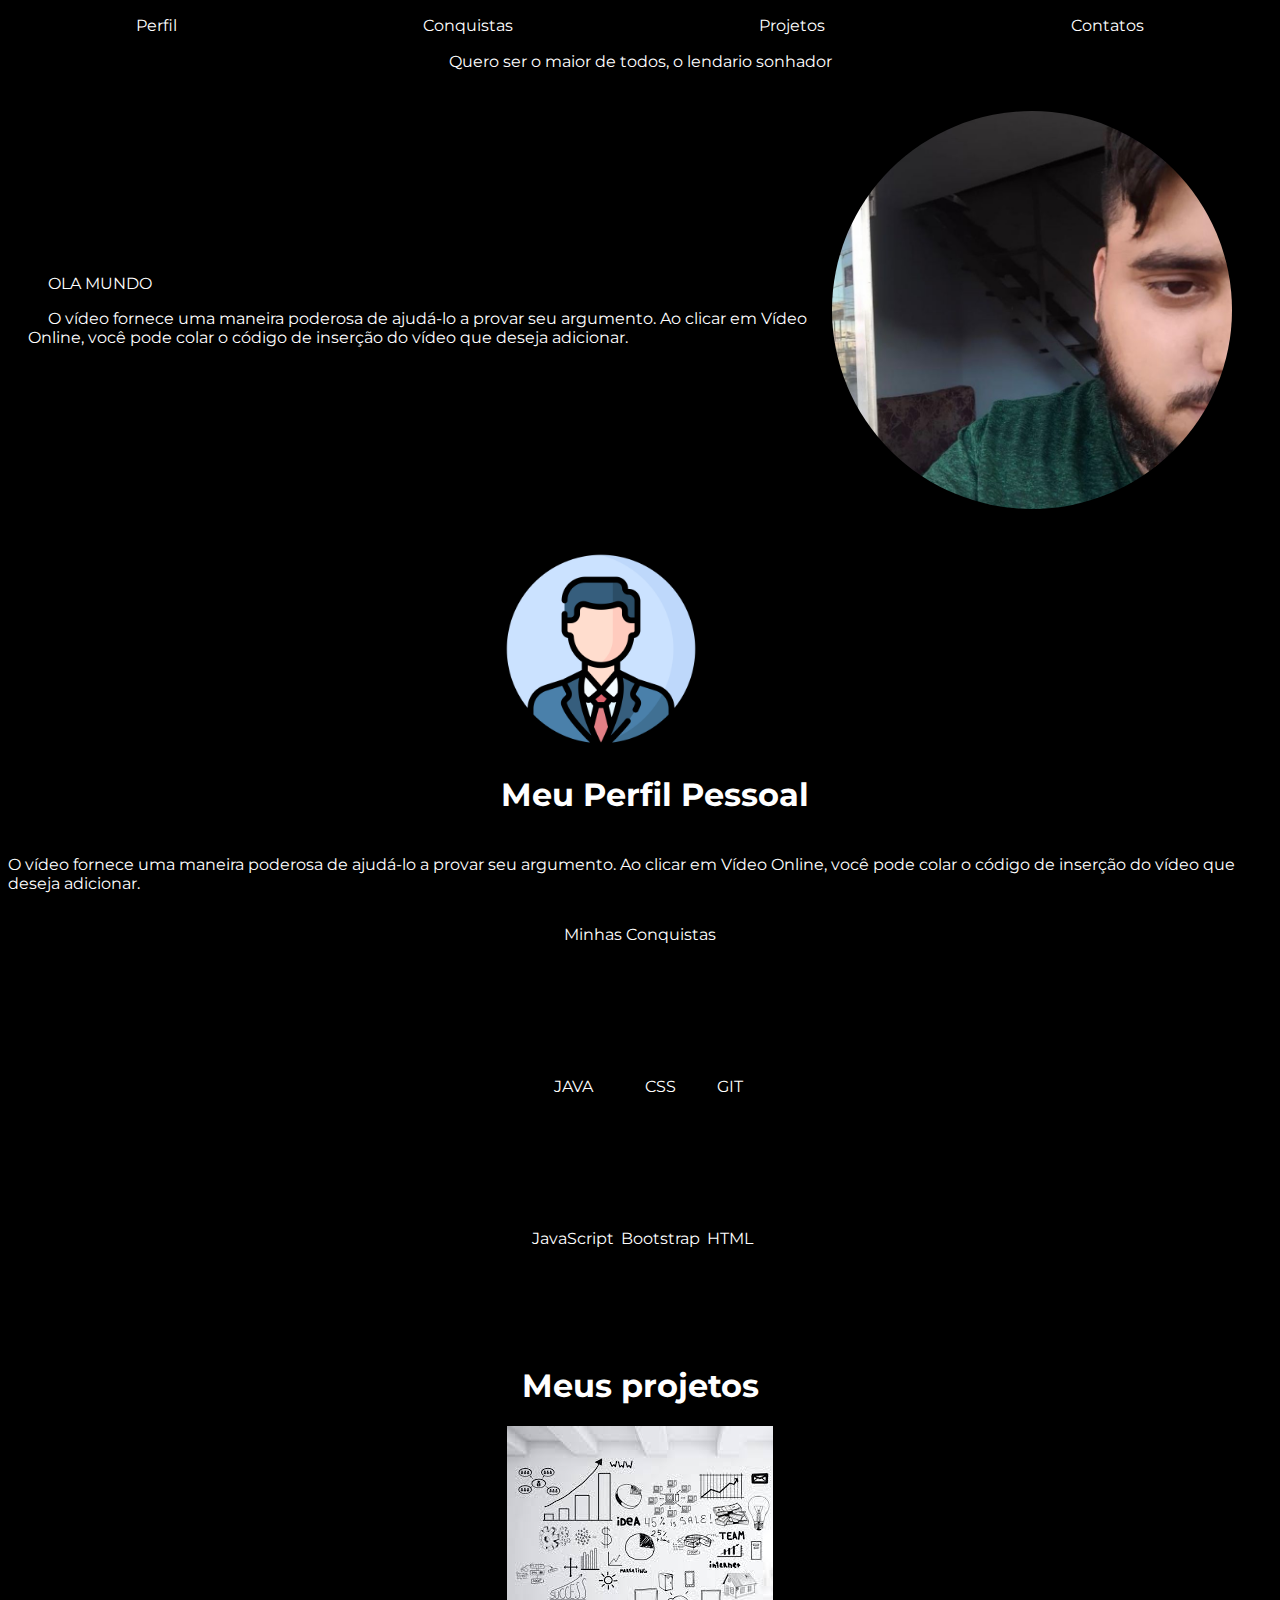
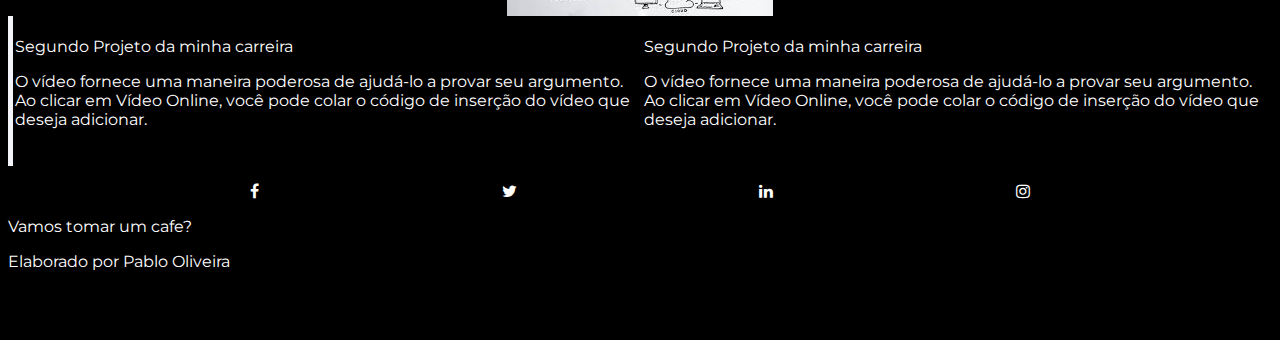
<file: index.html>
<!DOCTYPE html>
<html lang="pt-BR">
<head>
    <meta charset="UTF-8">
    <meta name="viewport" content="width=device-width, initial-scale=1.0">

    <link rel="preconnect" href="https://fonts.googleapis.com">
    <link rel="preconnect" href="https://fonts.googleapis.com/">
    <link rel="preconnect" href="https://fonts.gstatic.com">
    <link rel="preconnect" href="https://fonts.gstatic.com/">
    <link href="https://fonts.googleapis.com/css2?family=Montserrat:wght@500&display=swap" rel="stylesheet">
    <link rel="stylesheet" href="https://cdnjs.cloudflare.com/ajax/libs/font-awesome/4.7.0/css/font-awesome.min.css">
    <link rel="stylesheet" href="styles/SiteSenai.css">
    <title>Pablo Oliveira</title>
</head>
<body>
   <header>
        <div id="superior"> 
            <ul>
                <li>Perfil</li>
                <li>Conquistas</li>
                <li>Projetos</li>
                <li>Contatos</li>
            </ul>
        </div>
            
        <div>
            <nav id="menu">   
                    <ul>
                      
                        <li>Quero ser o maior de todos, o lendario sonhador </li>
                        
                        
                    </ul>
            </nav>
        </div>
    </header>

   <nav id="ajuste">
    
    <div id="apresentação">
       <p> OLA MUNDO</p>
        
        <p>O vídeo fornece uma maneira poderosa de ajudá-lo a provar seu argumento.
             Ao clicar em Vídeo Online, você pode colar o código de inserção do vídeo que deseja adicionar.

        </p>
    </div>   
    <div id="imagem">
            <img src="images/perfil.jpeg" alt="400" width="400">
        </div>
       
        
    </nav>

        <main>
<nav id="ajuste2" >

   
   
    <div id="imagem2">
        <img src="images/3135768.png" alt="200" width="200">
        <h1>Meu Perfil Pessoal</h1>
    </div>
</nav>

        
        <div>
            <p>
                O vídeo fornece uma maneira poderosa de ajudá-lo a provar seu argumento.
                Ao clicar em Vídeo Online, você pode colar o código de inserção do vídeo que deseja adicionar.
            </p>
        </div>

        <div  id="tabela1">
  

        </div>
        
        <div class="mc">
            <p>
                Minhas Conquistas
            </P>
        </div>

        <div class="tabela1">
            <table id="tabela">
               
              
               
              <tr>
                    <td class="borda-tabela">JAVA</td>
                    <td class="borda-tabela">CSS</td>
                    <td class="borda-tabela">GIT</td>
                </tr>
                <tr>
                    <td class="borda-tabela"> JavaScript </td>
                    <td class="borda-tabela">Bootstrap</td>
                    <td class="borda-tabela">HTML</td>
                </tr>
                
            </table>
        </div>
 <h1 id="MP">
    Meus projetos

 </h1>
        <div id="imagem3">
        <img src="images/projetos.png" alt="50">
    </div>
   <div class="tabela2"> 
    <table id="tabela2">
        <tr>
            <td class="borda-projetos">Segundo Projeto da minha carreira
               <p>
                O vídeo fornece uma maneira poderosa de ajudá-lo a provar seu argumento.
                Ao clicar em Vídeo Online, você pode colar o código de inserção do vídeo que deseja adicionar.

                </p>
            </td>
            <td class="borda-projetos">Segundo Projeto da minha carreira
                <p>
                    O vídeo fornece uma maneira poderosa de ajudá-lo a provar seu argumento.
                    Ao clicar em Vídeo Online, você pode colar o código de inserção do vídeo que deseja adicionar.
                </p>

            
            </td>
        </tr>

    </table>

   </div>
      
    </main>
   
    <footer>
      
        
        <div id="redes-sociais">
            <ul>
                <li><a href="https://www.facebook.com/pablo.oliveira.528" target="_blank"><i class="fa fa-facebook" aria-hidden="true"></i></a></li>
                <li><a href="https://twitter.com/pkabloking" target="_blank"><i class="fa fa-twitter" aria-hidden="true"></i></a></li>
                <li><a href="linkedin.com/in/pablo-oliveira-b9b945287" target="_blank"><i class="fa fa-linkedin" aria-hidden="true"></i></a></li>
                <li><a href="https://www.instagram.com/pkablo/" target="_blank"><i class="fa fa-instagram" aria-hidden="true"></i></a></li>
            </ul>
        </div>
        <div id="endereço">
            <span>Vamos tomar um cafe?</span>
                

                <p>Elaborado por Pablo Oliveira</p>
            </div>
    </footer>
</body>
</html>
</file>
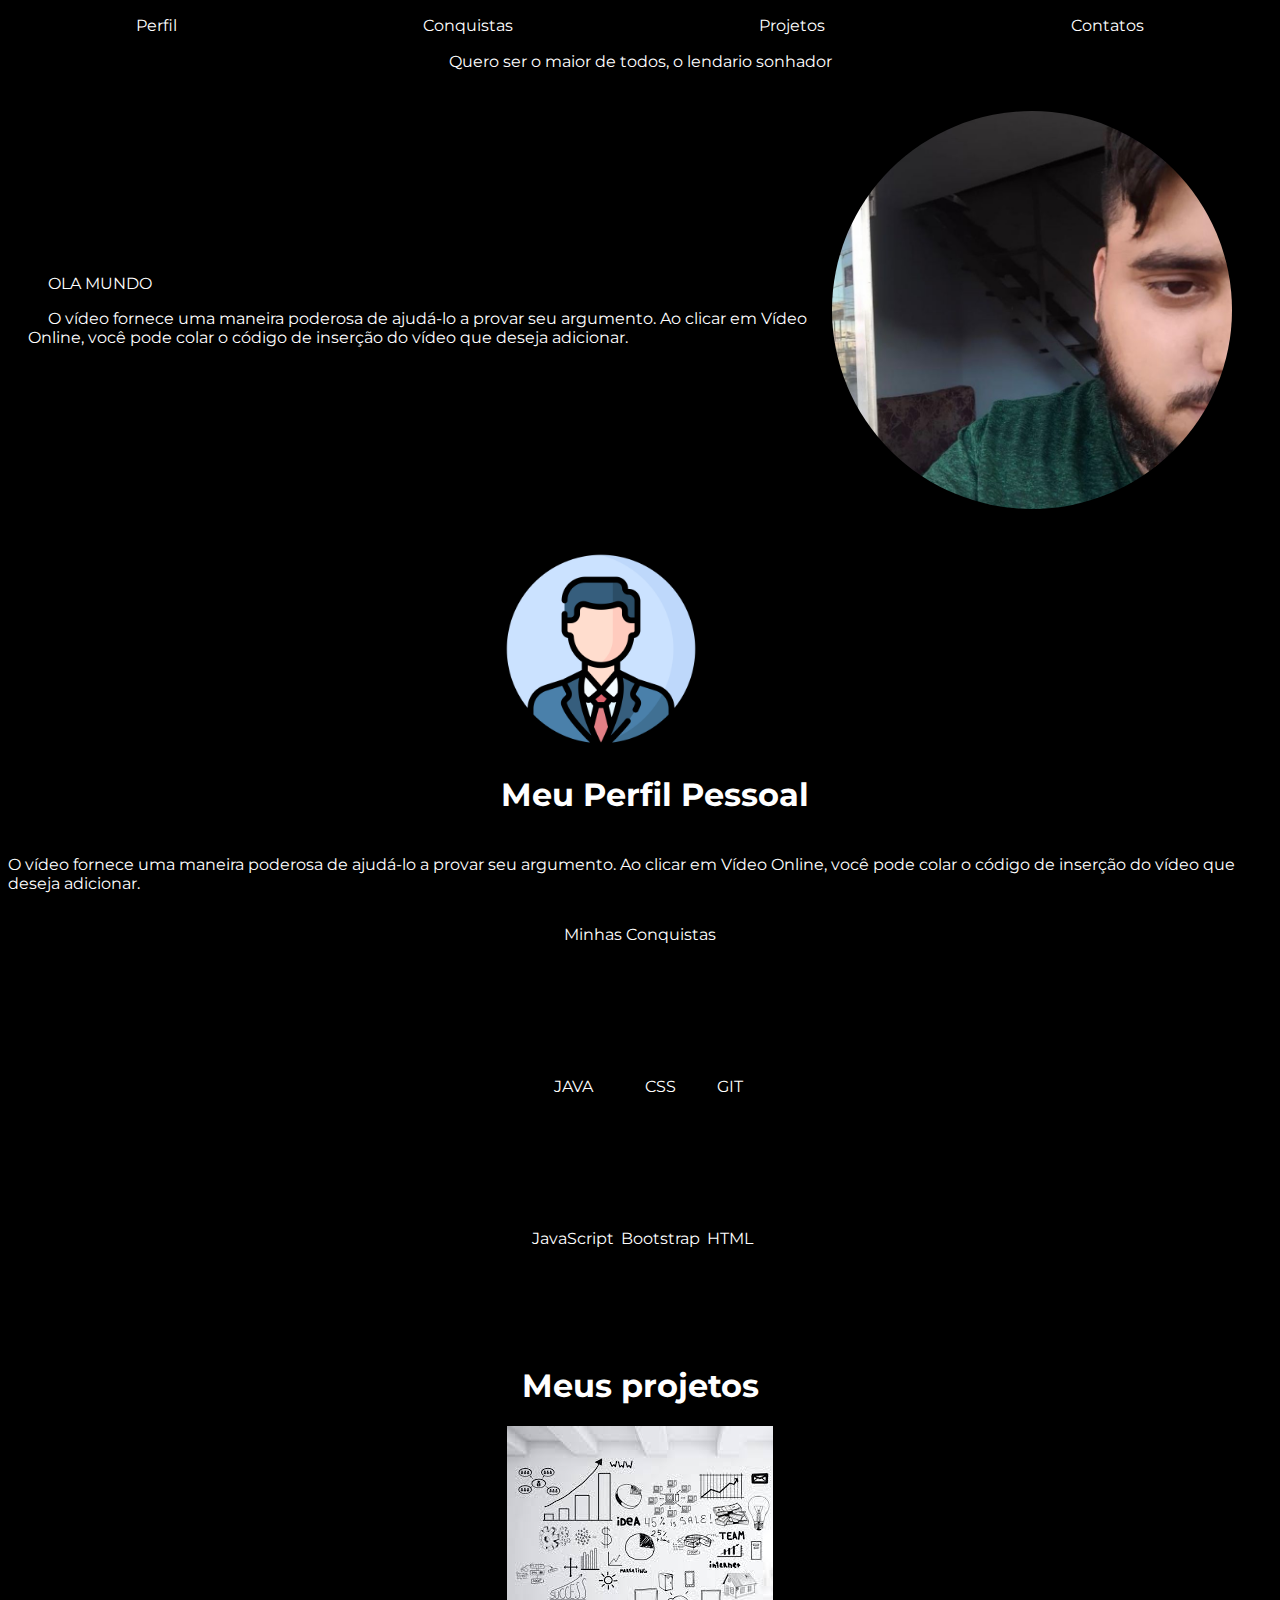
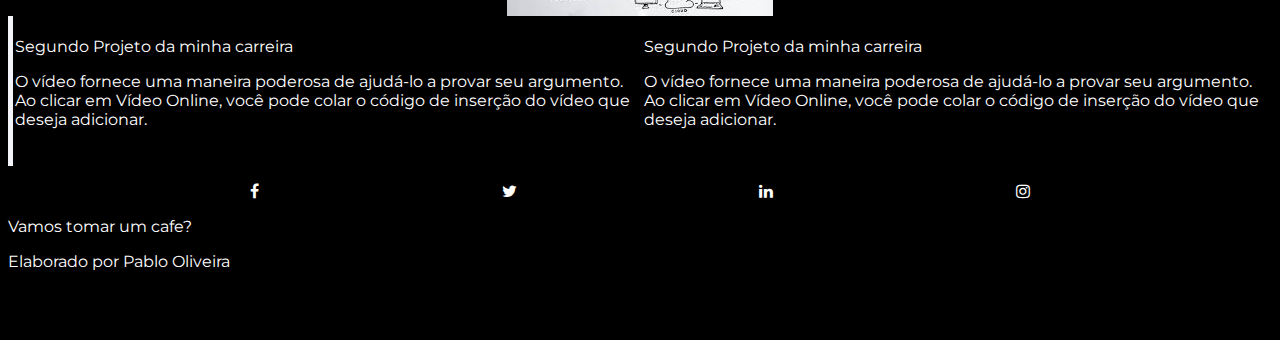
<file: Pablo.html>
<!DOCTYPE html>
<html lang="pt-BR">
<head>
    <meta charset="UTF-8">
    <meta name="viewport" content="width=device-width, initial-scale=1.0">

    <link rel="preconnect" href="https://fonts.googleapis.com">
    <link rel="preconnect" href="https://fonts.googleapis.com/">
    <link rel="preconnect" href="https://fonts.gstatic.com">
    <link rel="preconnect" href="https://fonts.gstatic.com/">
    <link href="https://fonts.googleapis.com/css2?family=Montserrat:wght@500&display=swap" rel="stylesheet">
    <link rel="stylesheet" href="https://cdnjs.cloudflare.com/ajax/libs/font-awesome/4.7.0/css/font-awesome.min.css">
    <link rel="stylesheet" href="styles/SiteSenai.css">
    <title>Pablo Oliveira</title>
</head>
<body>
   <header>
        <div id="superior"> 
            <ul>
                <li>Perfil</li>
                <li>Conquistas</li>
                <li>Projetos</li>
                <li>Contatos</li>
            </ul>
        </div>
            
        <div>
            <nav id="menu">   
                    <ul>
                      
                        <li>Quero ser o maior de todos, o lendario sonhador </li>
                        
                        
                    </ul>
            </nav>
        </div>
    </header>

   <nav id="ajuste">
    
    <div id="apresentação">
       <p> OLA MUNDO</p>
        
        <p>O vídeo fornece uma maneira poderosa de ajudá-lo a provar seu argumento.
             Ao clicar em Vídeo Online, você pode colar o código de inserção do vídeo que deseja adicionar.

        </p>
    </div>   
    <div id="imagem">
            <img src="images/perfil.jpeg" alt="400" width="400">
        </div>
       
        
    </nav>

        <main>
<nav id="ajuste2" >

   
   
    <div id="imagem2">
        <img src="images/3135768.png" alt="200" width="200">
        <h1>Meu Perfil Pessoal</h1>
    </div>
</nav>

        
        <div>
            <p>
                O vídeo fornece uma maneira poderosa de ajudá-lo a provar seu argumento.
                Ao clicar em Vídeo Online, você pode colar o código de inserção do vídeo que deseja adicionar.
            </p>
        </div>

        <div  id="tabela1">
  

        </div>
        
        <div class="mc">
            <p>
                Minhas Conquistas
            </P>
        </div>

        <div class="tabela1">
            <table id="tabela">
               
              
               
              <tr>
                    <td class="borda-tabela">JAVA</td>
                    <td class="borda-tabela">CSS</td>
                    <td class="borda-tabela">GIT</td>
                </tr>
                <tr>
                    <td class="borda-tabela"> JavaScript </td>
                    <td class="borda-tabela">Bootstrap</td>
                    <td class="borda-tabela">HTML</td>
                </tr>
                
            </table>
        </div>
 <h1 id="MP">
    Meus projetos

 </h1>
        <div id="imagem3">
        <img src="images/projetos.png" alt="50">
    </div>
   <div class="tabela2"> 
    <table id="tabela2">
        <tr>
            <td class="borda-projetos">Segundo Projeto da minha carreira
               <p>
                O vídeo fornece uma maneira poderosa de ajudá-lo a provar seu argumento.
                Ao clicar em Vídeo Online, você pode colar o código de inserção do vídeo que deseja adicionar.

                </p>
            </td>
            <td class="borda-projetos">Segundo Projeto da minha carreira
                <p>
                    O vídeo fornece uma maneira poderosa de ajudá-lo a provar seu argumento.
                    Ao clicar em Vídeo Online, você pode colar o código de inserção do vídeo que deseja adicionar.
                </p>

            
            </td>
        </tr>

    </table>

   </div>
      
    </main>
   
    <footer>
      
        
        <div id="redes-sociais">
            <ul>
                <li><a href="https://www.facebook.com/pablo.oliveira.528" target="_blank"><i class="fa fa-facebook" aria-hidden="true"></i></a></li>
                <li><a href="https://twitter.com/pkabloking" target="_blank"><i class="fa fa-twitter" aria-hidden="true"></i></a></li>
                <li><a href="linkedin.com/in/pablo-oliveira-b9b945287" target="_blank"><i class="fa fa-linkedin" aria-hidden="true"></i></a></li>
                <li><a href="https://www.instagram.com/pkablo/" target="_blank"><i class="fa fa-instagram" aria-hidden="true"></i></a></li>
            </ul>
        </div>
        <div id="endereço">
            <span>Vamos tomar um cafe?</span>
                

                <p>Elaborado por Pablo Oliveira</p>
            </div>
    </footer>
</body>
</html>
</file>
<file: styles/SiteSenai.css>
*{
    margin: 10;
    padding: 0;
    font-family: 'Montserrat', sans-serif;
    list-style: none;
    border: 10;
    color: white;
    background-color: black;
    
   

#superior{
    background-color:black;
    height: 20px;
}
#superior ul{
    display: flex;
    justify-content:  space-around;
    text-indent: 10px;
    color: #f1f8f1;
    padding-bottom: 5px;
   margin-right: 10px;
}

#menu ul{
    display: flex;
    flex-direction: row;
    align-items: center;
    justify-content: space-evenly ;
}


#ajuste{
    display: flex;
    justify-content: center;
    text-indent: 20px;
    margin: 20px;
    align-items: center;
}


#imagem img {
    border-radius: 50%;
}
#imagem {
    display: flex;
    justify-content: flex-end;
    margin: 20px;
}

#ajuste2 {
    display: flex;
    justify-content: center;
    text-indent: 20px;
    align-items: center;
}

#tabela{
    margin: 50px;
    text-align: center;
    display: flex;
    justify-content: center;
    
}

#imagem3{
    display: flex;
    justify-content: center;
}
.borda-tabela{
    height: 150px;
    border-left: solid black 50px;
    border-left-width: 5px;

}

#ajuste2{
    display: flex;
    justify-content: center;
    text-indent: 30px;
    margin: 20px;
    align-items: center;
    text-align: justify;
}
#tabela2{
    height: 150px;
    border-left: solid rgb(243, 243, 250) 50px;
    border-left-width: 5px;

}

.mc{
   display: flex;
    justify-content: center;

}
#MP{
    display: flex;
    justify-content: center;
}

/* .borda-tabela {
    margin: 15px;
    height: 30px;
    width: 300px;
    border-left-color: red;
    padding: 50px;
} */

/* .borda-tabela{ */
    /* border-style: solid;
    border-left-width: 10px; */
    /* border-left-color: red; */
/* } */







#redes-sociais ul{
    display: flex;
    justify-content: space-evenly ;
    background-color:black;
    align-items: center;
}

#redes-sociais ul li a{
    color: white;}

#endereço {
    background-color:black;
    color: white;

}
footer{height: 150px;}
</file>
